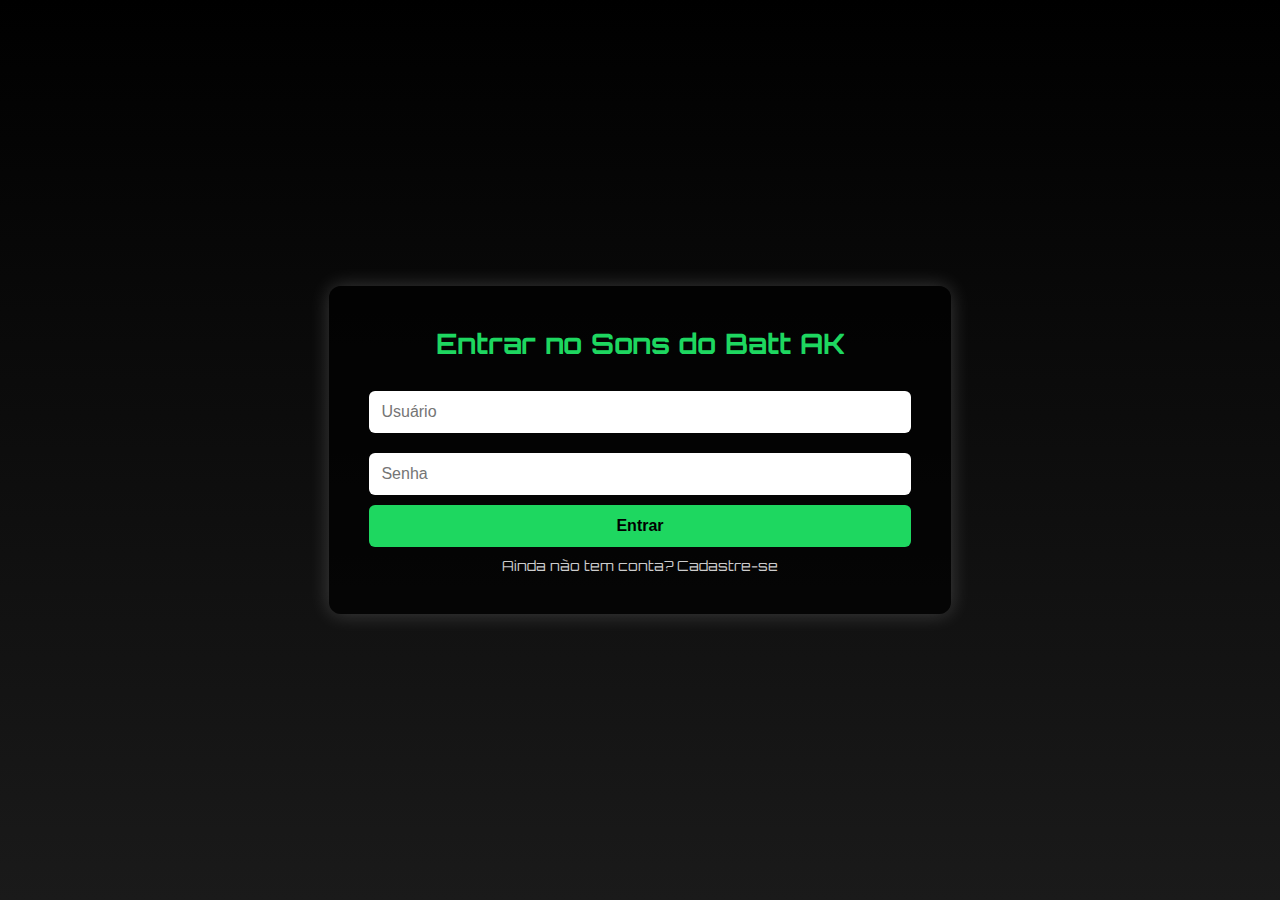
<file: index.html>
<!DOCTYPE html>
<html lang="pt-br">
<head>
  <meta charset="UTF-8" />
  <meta name="viewport" content="width=device-width, initial-scale=1.0"/>
  <title>Login - Sons do Batt AK</title>
  <link rel="icon" href="bat.ico.ico">
  <link href="https://fonts.googleapis.com/css2?family=Orbitron:wght@500&display=swap" rel="stylesheet">
  <style>
    * {
      margin: 0;
      padding: 0;
      box-sizing: border-box;
    }

    body {
      font-family: 'Orbitron', sans-serif;
      background: linear-gradient(to bottom, #000000, #1a1a1a);
      overflow: hidden;
      height: 100vh;
      display: flex;
      align-items: center;
      justify-content: center;
      position: relative;
      color: white;
    }

    .bat {
      position: absolute;
      width: 40px;
      height: 40px;
      background: url('https://upload.wikimedia.org/wikipedia/commons/4/45/Bat_silhouette.svg') no-repeat center;
      background-size: contain;
      animation: fly 15s linear infinite;
      opacity: 0.3;
    }

    @keyframes fly {
      0% {
        transform: translateX(-100vw) translateY(0) rotate(0deg);
      }
      100% {
        transform: translateX(100vw) translateY(-100px) rotate(360deg);
      }
    }

    .login-box {
      background: rgba(0, 0, 0, 0.7);
      padding: 40px;
      border-radius: 12px;
      box-shadow: 0 0 20px rgba(255, 255, 255, 0.2);
      z-index: 2;
      text-align: center;
    }

    .login-box h2 {
      margin-bottom: 20px;
      font-size: 28px;
      color: #1ed760;
    }

    .login-box input {
      width: 100%;
      padding: 12px;
      margin: 10px 0;
      border: none;
      border-radius: 6px;
      font-size: 16px;
    }

    .login-box button {
      width: 100%;
      padding: 12px;
      border: none;
      border-radius: 6px;
      background-color: #1ed760;
      font-weight: bold;
      font-size: 16px;
      cursor: pointer;
      transition: background 0.3s ease;
    }

    .login-box button:hover {
      background-color: #17b64b;
    }

    .login-box a {
      color: #ccc;
      text-decoration: none;
      display: block;
      margin-top: 10px;
      font-size: 14px;
    }
  </style>
</head>
<body>

  <!-- Morcegos (JS cria vários) -->
  <script>
    for (let i = 0; i < 20; i++) {
      const bat = document.createElement("div");
      bat.classList.add("bat");
      bat.style.top = Math.random() * 100 + "%";
      bat.style.left = Math.random() * 100 + "%";
      bat.style.animationDelay = `${Math.random() * 10}s`;
      bat.style.opacity = Math.random() * 0.5 + 0.1;
      bat.style.transform = `scale(${Math.random() + 0.5})`;
      document.body.appendChild(bat);
    }
  </script>

  <!-- Formulário de Login -->
  <div class="login-box">
    <h2>Entrar no Sons do Batt AK</h2>
    <form id="loginForm">
      <input type="text" id="usuario" placeholder="Usuário" required />
      <input type="password" id="senha" placeholder="Senha" required />
      <button type="submit">Entrar</button>
      <a href="cadastro.html">Ainda não tem conta? Cadastre-se</a>
    </form>
  </div>

  <!-- Script de Autenticação -->
  <script src="auth.js"></script>
</body>
</html>
</file>
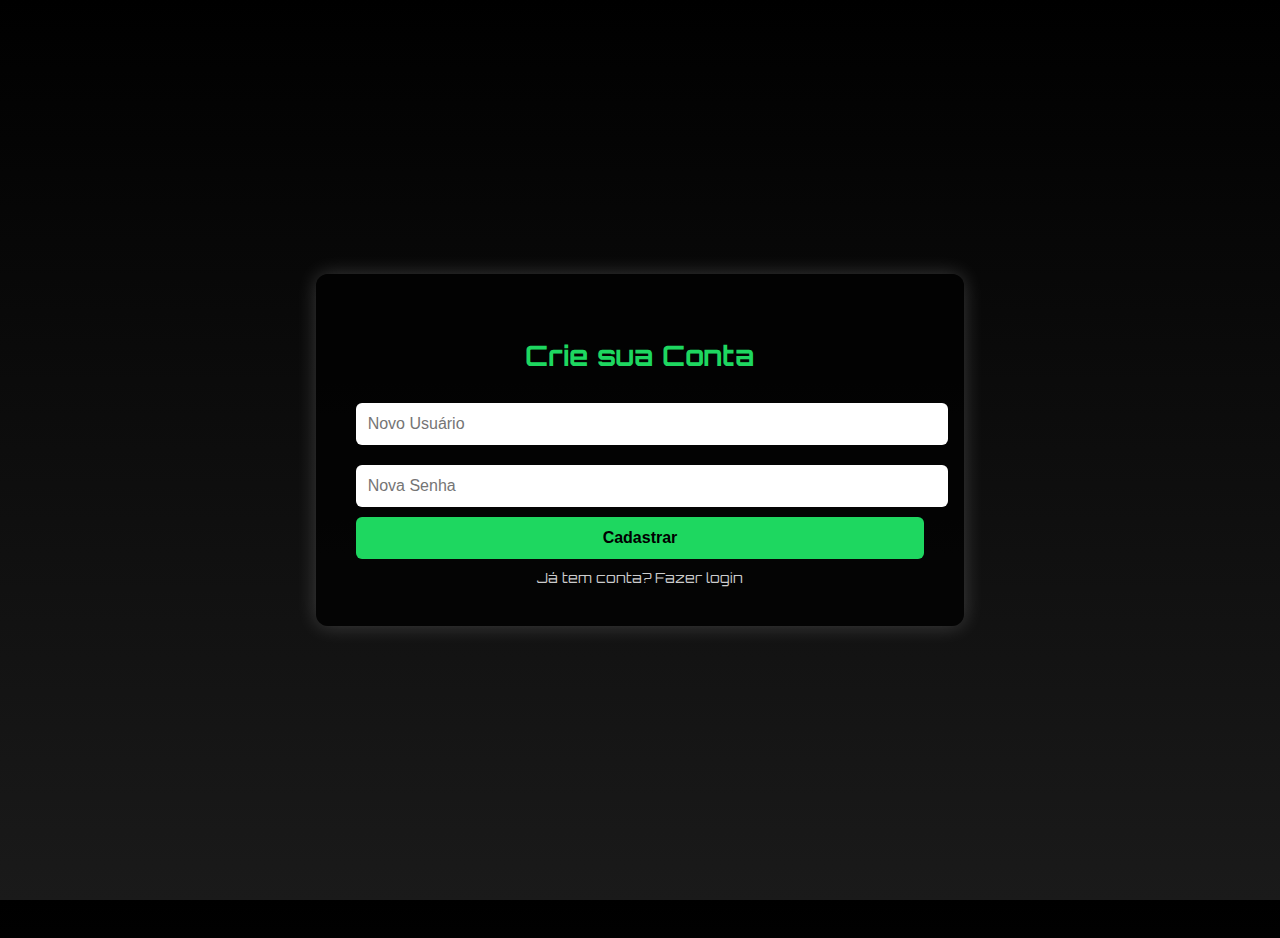
<file: cadastro.html>
<!DOCTYPE html>
<html lang="pt-br">
<head>
  <meta charset="UTF-8" />
  <meta name="viewport" content="width=device-width, initial-scale=1.0"/>
  <title>Cadastro - Sons do Batt AK</title>
  <link rel="icon" href="bat.ico.ico">
  <link href="https://fonts.googleapis.com/css2?family=Orbitron:wght@500&display=swap" rel="stylesheet">
  <style>
    body {
      font-family: 'Orbitron', sans-serif;
      background: linear-gradient(to bottom, #000000, #1a1a1a);
      overflow: hidden;
      height: 100vh;
      display: flex;
      align-items: center;
      justify-content: center;
      position: relative;
      color: white;
      margin: 0;
    }

    .bat {
      position: absolute;
      width: 40px;
      height: 40px;
      background: url('https://upload.wikimedia.org/wikipedia/commons/4/45/Bat_silhouette.svg') no-repeat center;
      background-size: contain;
      animation: fly 20s linear infinite;
      opacity: 0.3;
    }

    @keyframes fly {
      0% {
        transform: translateX(-100vw) translateY(0) rotate(0deg);
      }
      100% {
        transform: translateX(100vw) translateY(-100px) rotate(360deg);
      }
    }

    .form-box {
      background: rgba(0, 0, 0, 0.75);
      padding: 40px;
      border-radius: 12px;
      box-shadow: 0 0 20px rgba(255, 255, 255, 0.2);
      z-index: 2;
      text-align: center;
    }

    .form-box h2 {
      margin-bottom: 20px;
      font-size: 28px;
      color: #1ed760;
    }

    .form-box input {
      width: 100%;
      padding: 12px;
      margin: 10px 0;
      border: none;
      border-radius: 6px;
      font-size: 16px;
    }

    .form-box button {
      width: 100%;
      padding: 12px;
      border: none;
      border-radius: 6px;
      background-color: #1ed760;
      font-weight: bold;
      font-size: 16px;
      cursor: pointer;
      transition: background 0.3s ease;
    }

    .form-box button:hover {
      background-color: #17b64b;
    }

    .form-box a {
      color: #ccc;
      text-decoration: none;
      display: block;
      margin-top: 10px;
      font-size: 14px;
    }
</style>
</head>
<body>

  <script>
    for (let i = 0; i < 20; i++) {
      const bat = document.createElement("div");
      bat.classList.add("bat");
      bat.style.top = Math.random() * 100 + "%";
      bat.style.left = Math.random() * 100 + "%";
      bat.style.animationDelay = `${Math.random() * 15}s`;
      bat.style.opacity = Math.random() * 0.5 + 0.1;
      bat.style.transform = `scale(${Math.random() + 0.5})`;
      document.body.appendChild(bat);
    }
  </script>

  <div class="form-box">
    <h2>Crie sua Conta</h2>
    <form id="cadastroForm">
      <input type="text" id="novoUsuario" placeholder="Novo Usuário" required />
      <input type="password" id="novaSenha" placeholder="Nova Senha" required />
      <button type="submit">Cadastrar</button>
      <a href="index.html">Já tem conta? Fazer login</a>
    </form>
  </div>

  <script src="auth.js"></script>
</body>
</html>
</file>
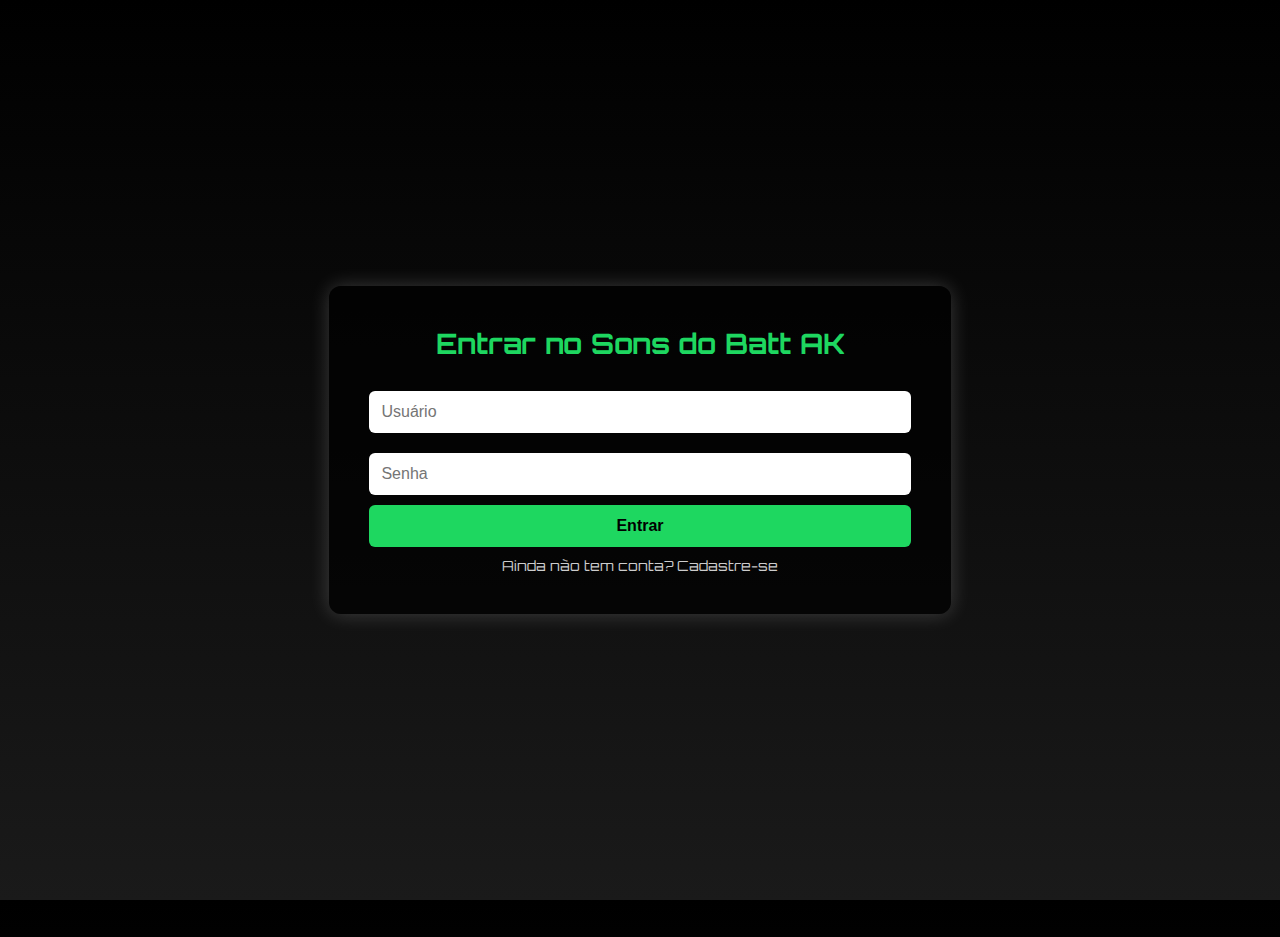
<file: index-2.html>
<!DOCTYPE html>
<html lang="pt">
<head>
    <meta charset="UTF-8">
    <meta name="viewport" content="width=device-width, initial-scale=1.0">
    <title>Beat do Batt.ak47</title>
    <link rel="stylesheet" href="style-2.css">
    <link rel="icon" href="bat.ico.ico">
    <link rel="stylesheet" href="https://cdnjs.cloudflare.com/ajax/libs/font-awesome/6.4.0/css/all.min.css">
</head>
<body>
  <!-- Navbar -->
  <header id="navbar">
    <div class="navbar-container">
      <img src="bat.ico.ico" alt="Logo" class="logo" />
      <h1 class="name">Batt.ak47</h1>
      <ul class="navbar-items">
        <li><a href="#">Premium</a></li>
        <li><a href="#">fotos</a></li>
        <li><a href="#">videos</a></li>
        <li><a href="#">Inscrever-se</a></li>
        <li><main class="Sair">
          <section id="login">
            <div id="formulario">
              <a href="logout.html" class="sair-btn"><button>Sair</button></a>
            </div>
          </section>
        </main>
        <script>
          if (localStorage.getItem('logado') !== 'true') {
            window.location.href = 'index.html';
          }
        </script></li>
      </ul>
    </div>
  </header>

  <!-- Player de Música -->
  <main class="music">
    <section class="titulo">
      <h2>Batt.ak47 - Intro</h2>
      <audio src="untitled rande 6.mp3" controls loop></audio>
    </section>

    <section class="titulo">
      <h2>Batt.ak47 - Não Que Saber Da Bicth</h2>
      <audio src="nao que saber da bicth.mp3" controls loop></audio>
    </section>

    <section class="titulo">
      <h2>Batt.ak47 - No More Chance</h2>
      <audio src="no more chance.mp3" controls loop></audio>
    </section>

    <section class="titulo">
      <h2>Batt.ak47 - Little Run Up</h2>
      <audio src="untitled litter run up 100 bpm.mp3" controls loop></audio>
    </section>

    <section class="titulo">
      <h2>Batt.ak47 - O Telefone</h2>
      <audio src="untitled o telefone sempre toca...quando e sexta feira.mp3" controls loop></audio>
    </section>

    <section class="titulo">
      <h2>Batt.ak47 - intro-2 </h2>
      <audio src="intro.mp3" controls loop></audio>
    </section>

    <section class="titulo">
      <h2>Batt.ak47 - ESPECULAR</h2>
      <audio src="first book out.mp3" controls loop></audio>
    </section>

    <section class="titulo">
      <h2>Batt.ak47 - Energade</h2>
      <audio src="fim do beat batt .mp3" controls loop></audio>
    </section>

    <section class="titulo">
      <h2>Batt.ak47 - coisa de "Deus"</h2>
      <audio src="lord things mastered.mp3" controls loop></audio>
    </section>

    <section class="titulo">
      <h2>Batt.ak47 - um fim</h2>
      <audio src="mais um fim.mp3" controls loop></audio>
    </section>

    <section class="titulo">
      <h2>Batt.ak47 - mais um festa</h2>
      <audio src="one more party.mp3" controls loop></audio>
    </section>

    <section class="titulo">
      <h2>Batt.ak47 - peekaboo</h2>
      <audio src="peekaboo.mp3" controls loop></audio>
    </section>

    <section class="titulo">
      <h2>Batt.ak47 - Pronto Para o lacemento</h2>
      <audio src="read to dropp.mp3" controls loop></audio>
    </section>

    <section class="titulo">
      <h2>Batt.ak47 - correndo o dia todo</h2>
      <audio src="RUN ALL DAY OU RUN SINCE.mp3" controls loop></audio>
    </section>

    <section class="titulo">
      <h2>Batt.ak47 - pista quente</h2>
      <audio src="run the tack is hot.mp3" controls loop></audio>
    </section>

    <section class="titulo">
      <h2>Batt.ak47 - apenas diga</h2>
      <audio src="untitled just say.mp3" controls loop></audio>
    </section>

  </main>

  <div class="voltar">
    <h2><a href="batt1.html" rel="prev">Clique aqui para voltar</a></h2>
  </div>

  <!-- Rodapé -->
  <footer id="footer">
    <div class="footer-wrapper">
      <div class="footer-content">
        <img src="last time.png" alt="Logo" class="foto-1" />

        <div class="footer-section">
          <h3>Empresa</h3>
          <ul>
            <li><a href="#">Sobre</a></li>
            <li><a href="#">Empregos</a></li>
            <li><a href="#">For the record</a></li>
          </ul>
        </div>

        <div class="footer-section">
          <h3>Comunidades</h3>
          <ul>
            <li><a href="#">Para Artistas</a></li>
            <li><a href="#">Desenvolvedores</a></li>
            <li><a href="#">Marcas</a></li>
            <li><a href="#">Investidores</a></li>
            <li><a href="#">Fornecedores</a></li>
          </ul>
        </div>

        <div class="footer-section">
          <h3>Links úteis</h3>
          <ul>
            <li><a href="#">Ajuda</a></li>
            <li><a href="#">Player da Web</a></li>
            <li><a href="#">Aplicativo Móvel Grátis</a></li>
          </ul>
        </div>

        <div class="socials">
          <a href="#"><i class="fab fa-instagram"></i></a>
          <a href="#"><i class="fab fa-twitter"></i></a>
          <a href="#"><i class="fab fa-facebook-f"></i></a>
        </div>
      </div>

      <div class="rights">
        <p>Moçambique</p>
        <p>&copy; 2023 BattMusic AB</p>
        <img src="pngtree-mozambique-flag-transparent-with-watercolor-paint-brush-style-free-png-png-image_5046754.png" alt="Bandeira de Moçambique" class="flag">
      </div>
    </div>
  </footer>
</body>
</html>
</file>
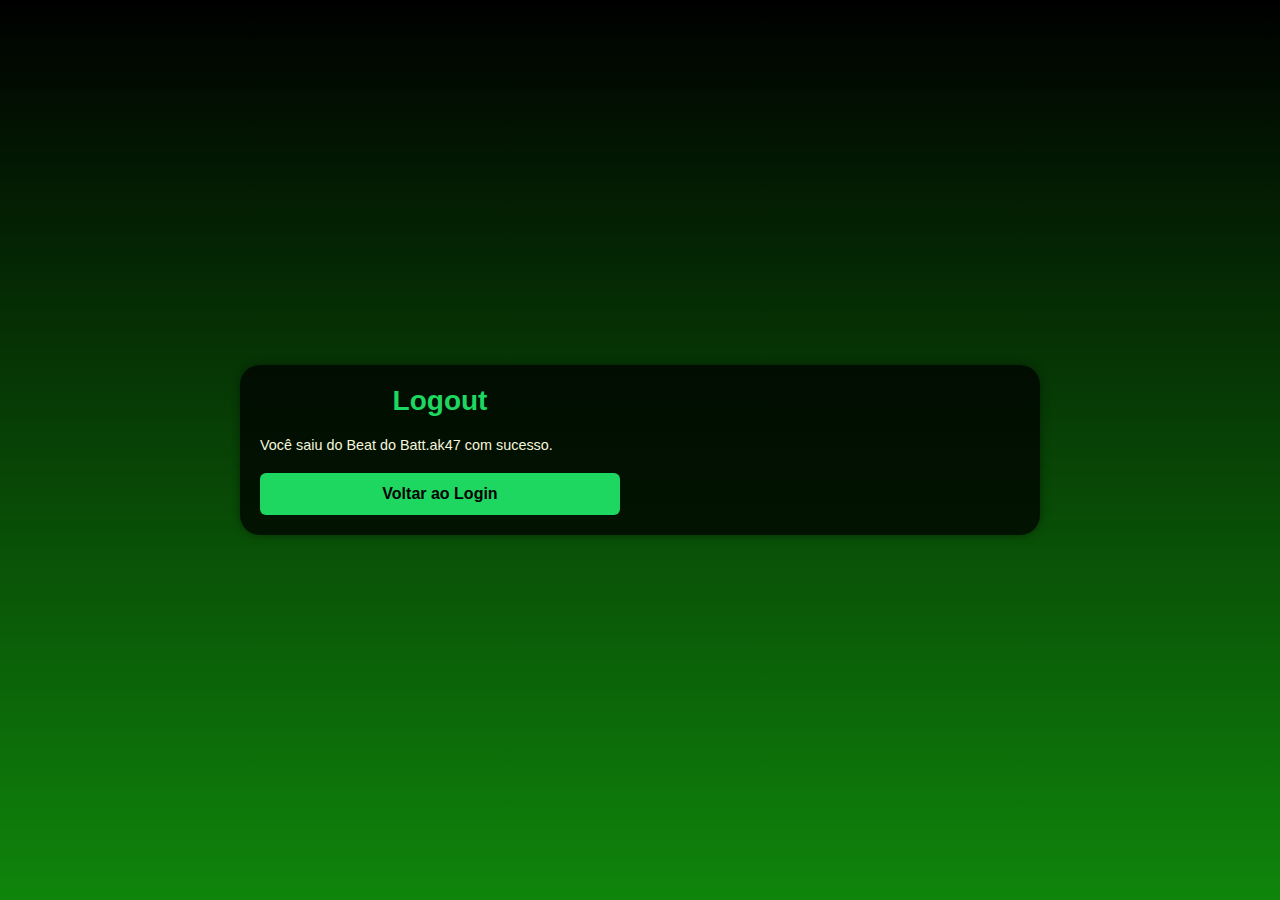
<file: logout.html>
<!DOCTYPE html>
<html lang="pt-br">
<head>
  <meta charset="UTF-8" />
  <meta name="viewport" content="width=device-width, initial-scale=1.0"/>
  <title>Logout - Batt.ak47</title>
  <link rel="icon" href="bat.ico.ico">
  <link rel="stylesheet" href="style.css">
</head>
<body>
<main>
  <section id="login">
    <div id="formulario">
      <h1>Logout</h1>
      <p>Você saiu do Beat do Batt.ak47 com sucesso.</p>
      <a href="index.html"><button>Voltar ao Login</button></a>
    </div>
  </section>
</main>
<script>
  localStorage.removeItem('logado');
</script>
  
</body>
</html>
</file>
<file: style.css>
@charset "UTF-8";

* {
  font-family: 'Segoe UI', sans-serif;
  padding: 0;
  margin: 0;
  box-sizing: border-box;
}

body, html {
  background-color:  #2c6148;
  height: 100vh;
  width: 100vw;
}

main {
  height: 100vh;
  width: 100vw;
  display: flex;
  justify-content: center;
  align-items: center;
}

section#login {
  background-color: rgba(0, 0, 0, 0.75);
  width: 300px;
  border-radius: 20px;
  box-shadow: 0 0 10px rgba(0,0,0,0.4);
  overflow: hidden;
  transition: width .3s, height .3s ease;
}

#imagem {
  height: 150px;
  background: url('img/free-photo-of-fotografia-animal-fotografia-de-animais-bastao-taco.jpeg') no-repeat center;
  background-size: cover;
}

#formulario {
  padding: 20px;
}

#formulario h1 {
  text-align: center;
  margin-bottom: 20px;
  font-size: 28px;
  color: #1ed760;
}

#formulario p {
  font-size: 0.9em;
  margin-bottom: 20px;
  color: beige;
}

#formulario input {
  display: block;
  width: 100%;
  padding: 10px;
  margin-bottom: 10px;
  border-radius: 5px;
  border: 1px solid #ccc;
}

#formulario button {
  width: 100%;
  padding: 12px;
  border: none;
  border-radius: 6px;
  background-color: #1ed760;
  font-weight: bold;
  font-size: 16px;
  cursor: pointer;
  transition: background 0.3s ease;
}

#formulario button:hover {
  background-color: #0da718;
}

@media screen and (min-width: 760px) and (max-width: 992px) {
  body {
    background-image: linear-gradient(to top, #0f850b, #000000);
  }

  section#login {
    width: 600px;
    display: flex;
  }

  #imagem {
    width: 40%;
    height: auto;
  }

  #formulario {
    width: 60%;
  }
}

@media screen and (min-width: 992px) {
  body {
    background-image: linear-gradient(to top, #0f850b, #000000);
  }

  section#login {
    width: 800px;
    display: flex;
  }

  #imagem {
    width: 50%;
    height: auto;
  }

  #formulario {
    width: 50%;
  }
}
</file>
<file: style-2.css>
/* Reset e fontes básicas */
* {
    margin: 0;
    padding: 0;
    box-sizing: border-box;
    font-family: 'Arial', sans-serif;
  }
  
  body {
    background-color: #121212;
    color: #fff;
    line-height: 1.6;
  }
  /* Navbar */
#navbar {
    display: flex;
    justify-content: center;
    background-color: rgba(0, 0, 0, 0.7);
    color: white;
    position: fixed;
    top: 0;
    width: 100%;
    z-index: 1000;
  }
  
  .name {
    justify-content: right;
    display: flex;
    color: rgba(128, 107, 0, 0.946);
    background-color: rgba(0, 255, 255, 0);
  }
  
  .name-2 {
    text-align: right;
    width: 20px;
    height: 20px;
    font-style: italic;
    font-size: xx-large;
  }
  
  .navbar-container {
    width: 80%;
    display: flex;
    justify-content: space-between;
    align-items: center;
    padding: 20px 0;
  }
  
  .navbar-items {
    display: flex;
    list-style: none;
    gap: 20px;
  }
  
  .navbar-items li a {
    text-decoration: none;
    color: white;
    font-weight: bold;
  }
  
  .navbar-items li a:hover {
    color: red;
  }
  /* Player de músicas */
  .music {
    padding: 20px;
    display: grid;
    gap: 20px;
    max-width: 800px;
    margin: auto;
    margin-top: 5rem;
  }
  
  .titulo {
    background-color: #1e1e1e;
    padding: 20px;
    border-radius: 10px;
    box-shadow: 0 2px 4px rgba(0,0,0,0.2);
  }
  
  .titulo h1 {
    font-size: 1.2rem;
    margin-bottom: 10px;
  }
  
  .titulo p {
    font-size: 0.9rem;
    color: #bbb;
  }
  
  audio {
    width: 100%;
    margin-top: 10px;
  }
  
  /* Voltar */
  .voltar {
    text-align: center;
    margin-top: 30px;
  }
  
  .voltar a {
    text-decoration: none;
    color: #1db954;
    font-weight: bold;
    font-size: 1.1rem;
    transition: color 0.3s;
  }
  
  .voltar a:hover {
    color: #fff;
  }
  
   /* Footer */
   #footer {
    background: black;
    color: white;
    padding: 60px 20px;
  }
  
  .footer-wrapper {
    display: flex;
    flex-direction: column;
    align-items: center;
    gap: 30px;
  }
  
  .footer-content {
    display: flex;
    flex-wrap: wrap;
    justify-content: space-between;
    width: 80%;
    gap: 20px;
  }
  
  .footer-section {
    flex: 1 1 150px;
  }
  
  .footer-section p {
    text-transform: uppercase;
    font-weight: bold;
    color: #919496;
    margin-bottom: 10px;
  }
  
  .footer-section ul {
    list-style: none;
  }
  
  .footer-section ul li {
    margin: 8px 0;
  }
  
  .footer-section ul li a {
    text-decoration: none;
    color: white;
  }
  
  .footer-section ul li a:hover {
    color: var(--default-green);
  }
  
  .socials {
    display: flex;
    gap: 20px;
    font-size: 1.7rem;
  }
  
  .socials i:hover {
    color: var(--default-green);
    cursor: pointer;
  }
  
  /* Direitos (alinhado à direita) */
  .rights {
    width: 80%;
    display: flex;
    justify-content: flex-end;
    flex-direction: column;
    align-items: flex-end;
    font-size: 0.8rem;
    color: #919496;
  
  }
  .foto-1 {
    width: 100px;
    height: 75px;
    justify-content: space-between;
  }
  .flag{
    width: 50px;
    padding: 3px;
    height: 50px;
    background-color: #1ed760;
  }
 .Sair {
    display: flex;
    justify-content: center;
    align-items: center;
  }
  .sair-btn{
      color: white;
      text-transform: uppercase;
      padding: 15px 60px;
      border: none;
      border-radius: 30px;
      font-weight: bold;
      transition: 200ms ease;
      justify-content: center;
      display: flex;
      margin-top: 1rem;
    }
    
    .sair-btn:hover {
      background: #0d8238;
      cursor: pointer;
    }
</file>
